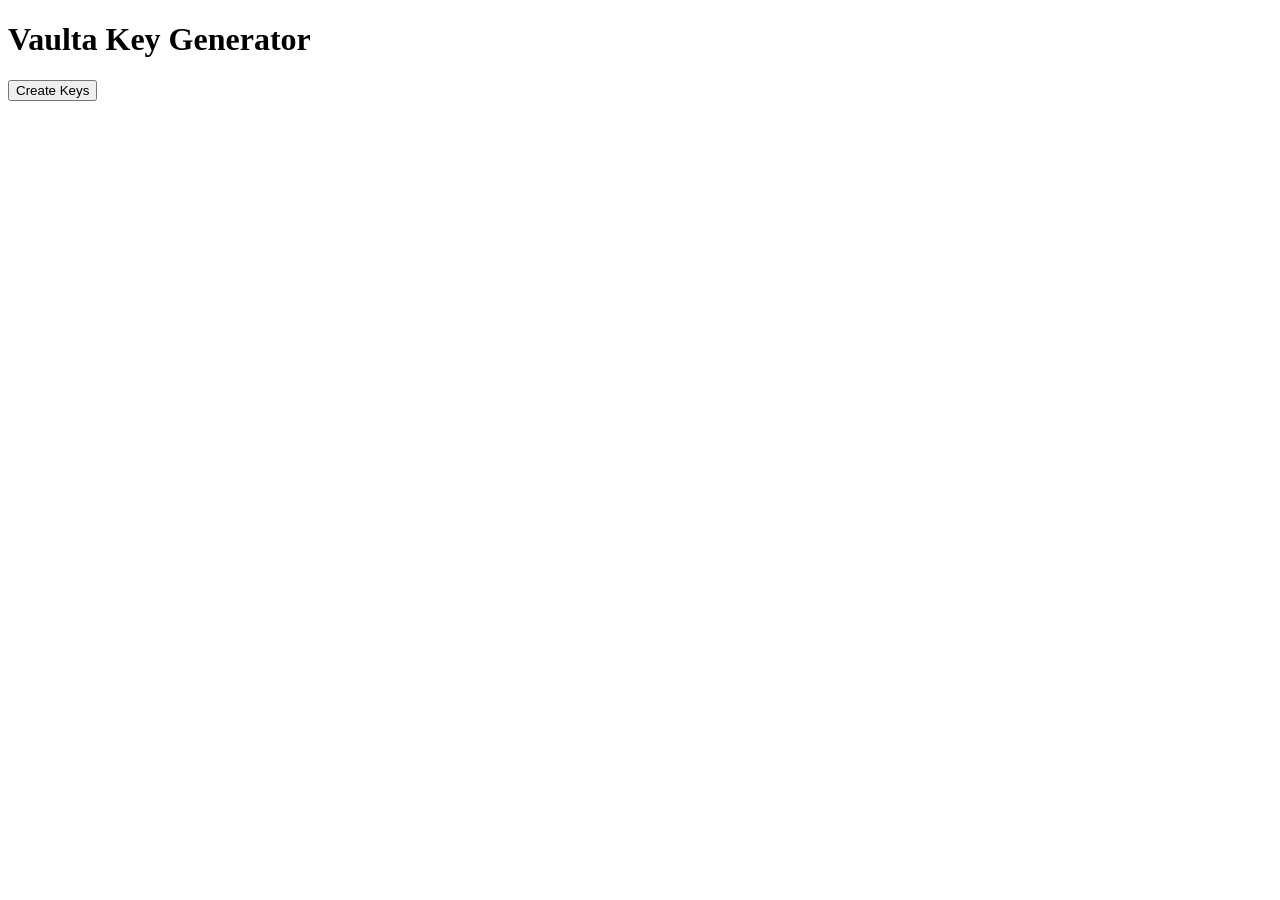
<file: nginx/html/index.html>
<!DOCTYPE html>
<html>
<head>
    <title>Key Creator</title>
</head>
<body>
    <h1>Vaulta Key Generator</h1>
    <button onclick="createKeys()">Create Keys</button>

    <script>
        function createKeys() {
            fetch('/service/create_keys', { method: 'POST' })
                .then(response => response.json())
                .then(data => {
                    if (data.output) {
                        alert("Output:\n" + data.output);
                    } else {
                        alert("Error:\n" + (data.error || "Unknown error"));
                    }
                })
                .catch(error => {
                    alert("Error calling server: " + error);
                });
        }
    </script>
</body>
</html>
</file>
